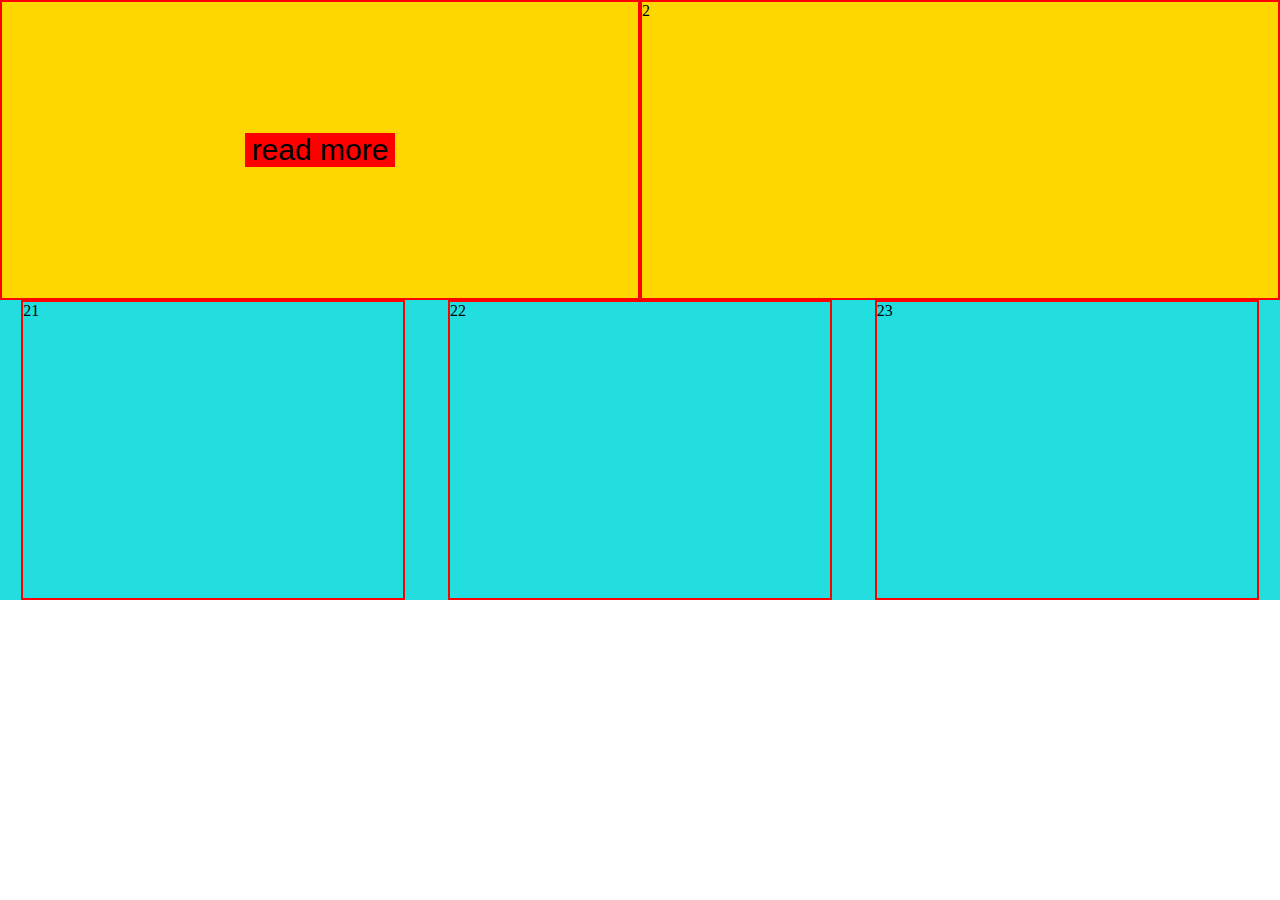
<file: piece of cake - Copy/index.htm>
<!DOCTYPE html>
<html lang="en">

<head>
    <meta charset="UTF-8">
    <meta name="viewport" content="width=device-width, initial-scale=1.0">
    <title>Document</title>

    <style>
        * {
            margin: 0;
            padding: 0;
        }

        .row {
            display: flex;
            flex-wrap: wrap;
        }

        .service {
            background-color: gold;

        }

        .service .col {
            width: 50%;
        }

        .events {
            background-color: rgb(35, 222, 222);

        }

        .events .col {
            width: 30%;
            margin: auto;
        }

        .col {
            height: 300px;
            border: 2px solid red;
            box-sizing: border-box
        }

        /* button */

        .but {
            position: absolute;
            width: 150px;
            height: 30px;
        }

        .but:hover {
            position: absolute;
            /* z-index: -1; */
            background-color: transparent;
            /* position: absolute; */
            border: 2px double green;
        }

        .btn {
            width: 150px;
            background-color: red;
            font-size: 30px;
            position: absolute;
            box-sizing: border-box;
            border: none;
        }

        .btn:hover {
            box-sizing: border-box;
            /* border: 2px solid greenyellow; */
        }

        /* button end*/
        .clearfix {
            width: 80%;
            margin: auto;
            display: flex;
            align-items: center;
            justify-content: center;
        }

        @media screen and (max-width:432px) {
            .service .col {
                width: 100%;
            }

            .events .col {
                width: 80%;
                margin: auto;
            }


        }
    </style>
</head>

<body>
    <div class="container">
        <div class="row service">
            <div class="col clearfix">
                <button class="btn">read more</button>
                <div class="but">
                </div>
            </div>
            <div class="col">2</div>
        </div>
    </div>
    <div class="container">
        <div class="row events">
            <div class="col">21</div>
            <div class="col">22</div>
            <div class="col">23</div>
        </div>
    </div>
</body>

</html>
</file>
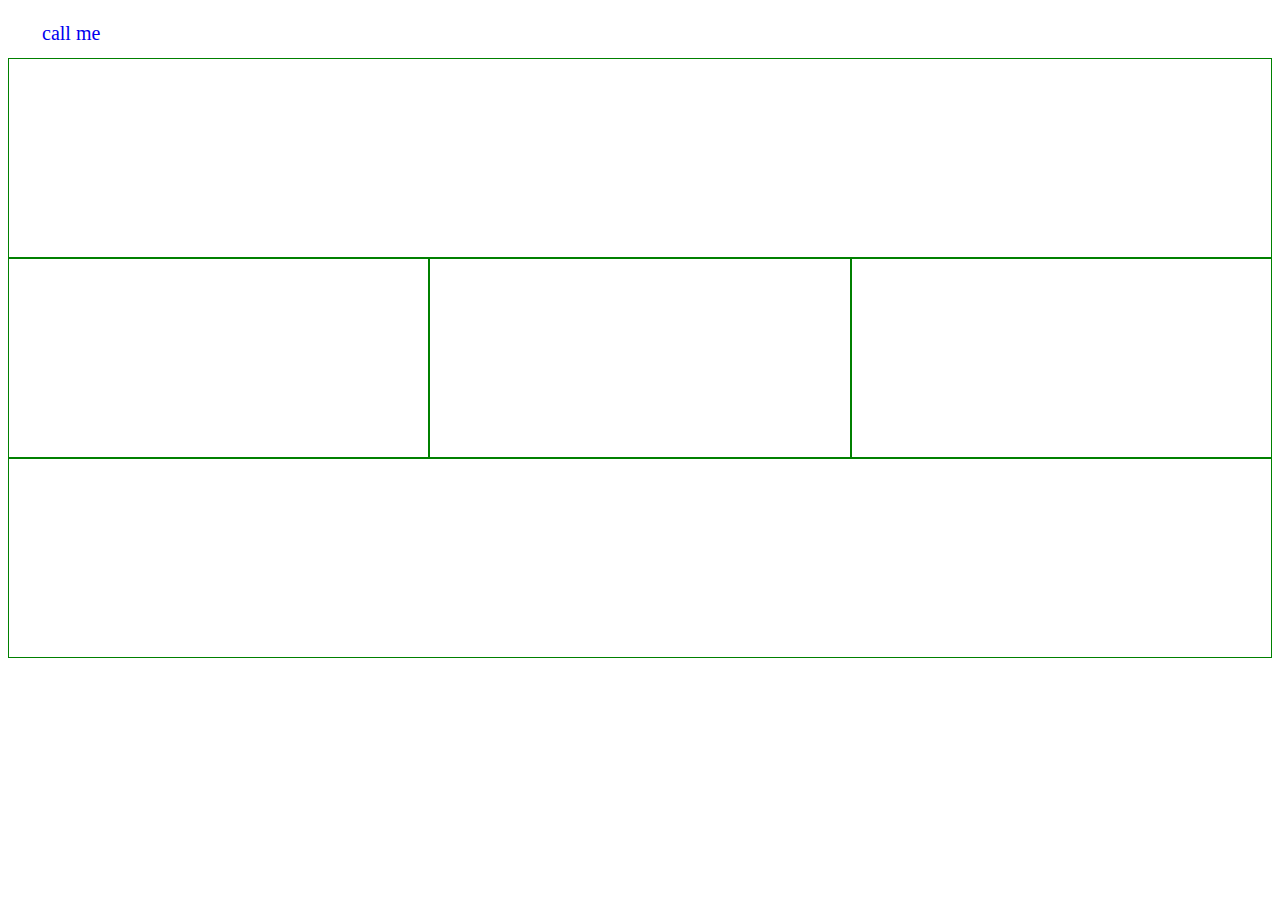
<file: piece of cake - Copy/media.htm>
<!DOCTYPE html>
<html lang="en">

<head>
    <meta charset="UTF-8">
    <meta name="viewport" content="width=device-width, initial-scale=1.0">
    <title>media</title>
</head>
<style>
    .con {
        height: 600px;
        width: 100%;
        display: grid;
        grid-template-areas: 'head head head head head head'
            'left left main main right right'
            'footer footer footer footer footer footer';
    }

    @media screen and (min-width: 400px) {
        .con {
            grid-template-areas: 'head head head head head head'
                'left left left left left left'
                'main main main main main main'
                'right right right right right right'
                'footer footer footer footer footer footer';
        }
    }

    @media screen and (min-width: 1000px) {
        .con {
            grid-template-areas: 'head head head head head head'
                'left left main main right right'
                'footer footer footer footer footer footer';
        }
    }

    .con>div {
        border: 1px solid green;
    }

    .head {
        grid-area: head;
    }

    .left {
        grid-area: left;
    }

    .main {
        grid-area: main;
    }

    .right {
        grid-area: right;
    }

    .footer {
        grid-area: footer;
    }

    a {
        text-decoration: none;
        /* padding: 10px; */
        height: 50px;
        width: 10%;
    }

    .parent {
        /* border: 2px solid black; */
        height: 50px;
        width: 10%;
        display: flex;
        justify-content: center;
        align-items: center;
        font-size: 20px;
    }
.anchor:hover{
        border: 2px solid;
    }
 .parent:hover{
        border: 2px solid;
    }
</style>

<body>
    <div class="parent">
        <div class="anchor"><a href="#">call me</a></div>
    </div>
    <div class="con">
        <div class="head"></div>
        <div class="left"></div>
        <div class="main"></div>
        <div class="right"></div>
        <div class="footer"></div>
    </div>
    <!-- <div class="parent"><div><a href="#">call me<a></div></div> -->
</body>

</html>
</file>
